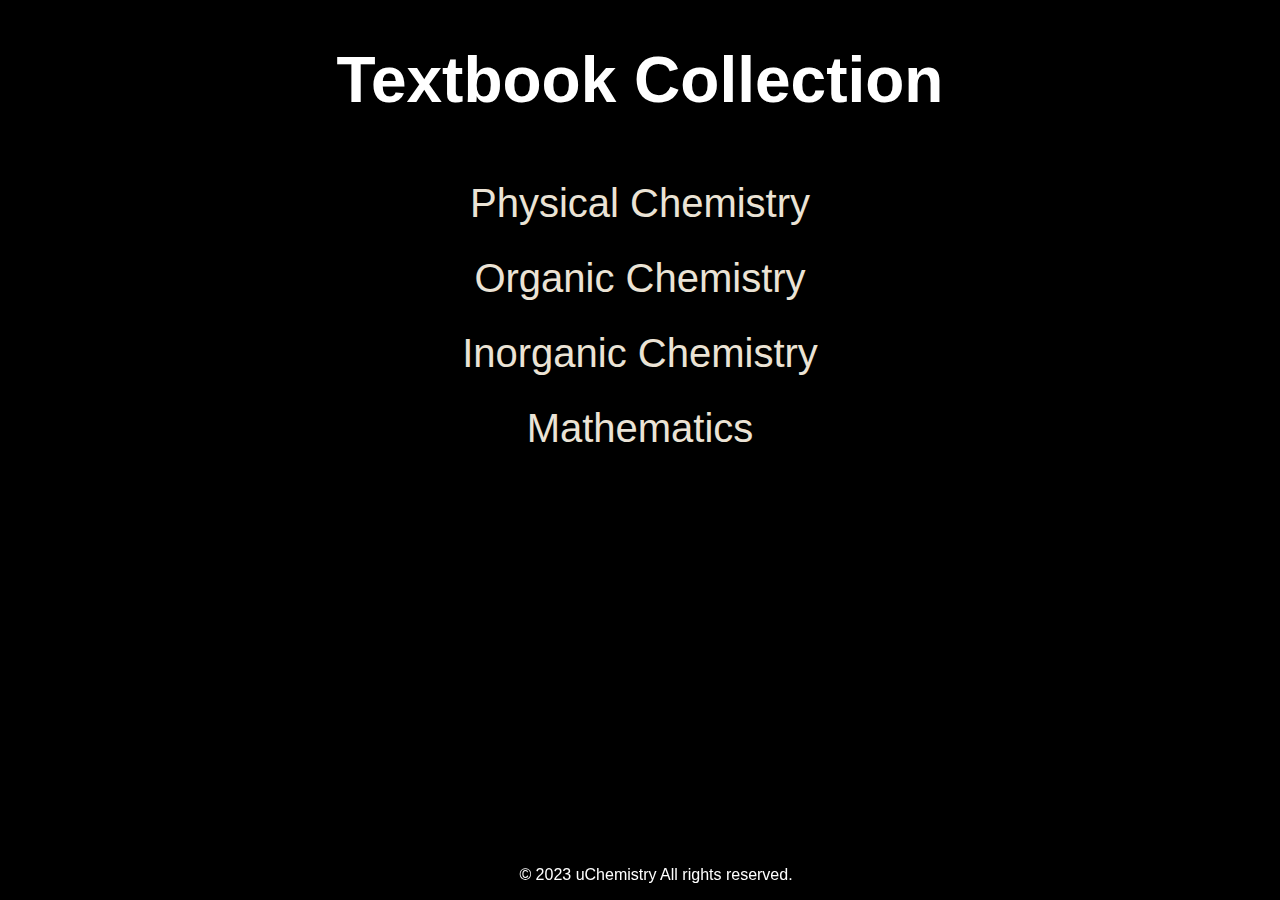
<file: index.html>
<!DOCTYPE html>
<html lang="en">
<head>
    <meta charset="UTF-8">
    <meta name="viewport" content="width=device-width, initial-scale=1.0">
    <title>TextBooks</title>
    <link rel="stylesheet" href="styles.css">
</head>
<body>
    <h1> Textbook Collection</h1>

    <div>
     
            <a href="p_chemistry.html"> Physical Chemistry</a>

            <br>
        
        
            <a href="o_chemistry.html"> Organic Chemistry</a>
            <br>

                      
            <a href="i_chemistry.html"> Inorganic Chemistry</a>
            <br>

        
            <a href="mathematics.html"> Mathematics</a>
        

    
    </div>

<footer>
    &copy;      2023   uChemistry     All rights reserved.
</footer>
    

    
</body>
</html>
</file>
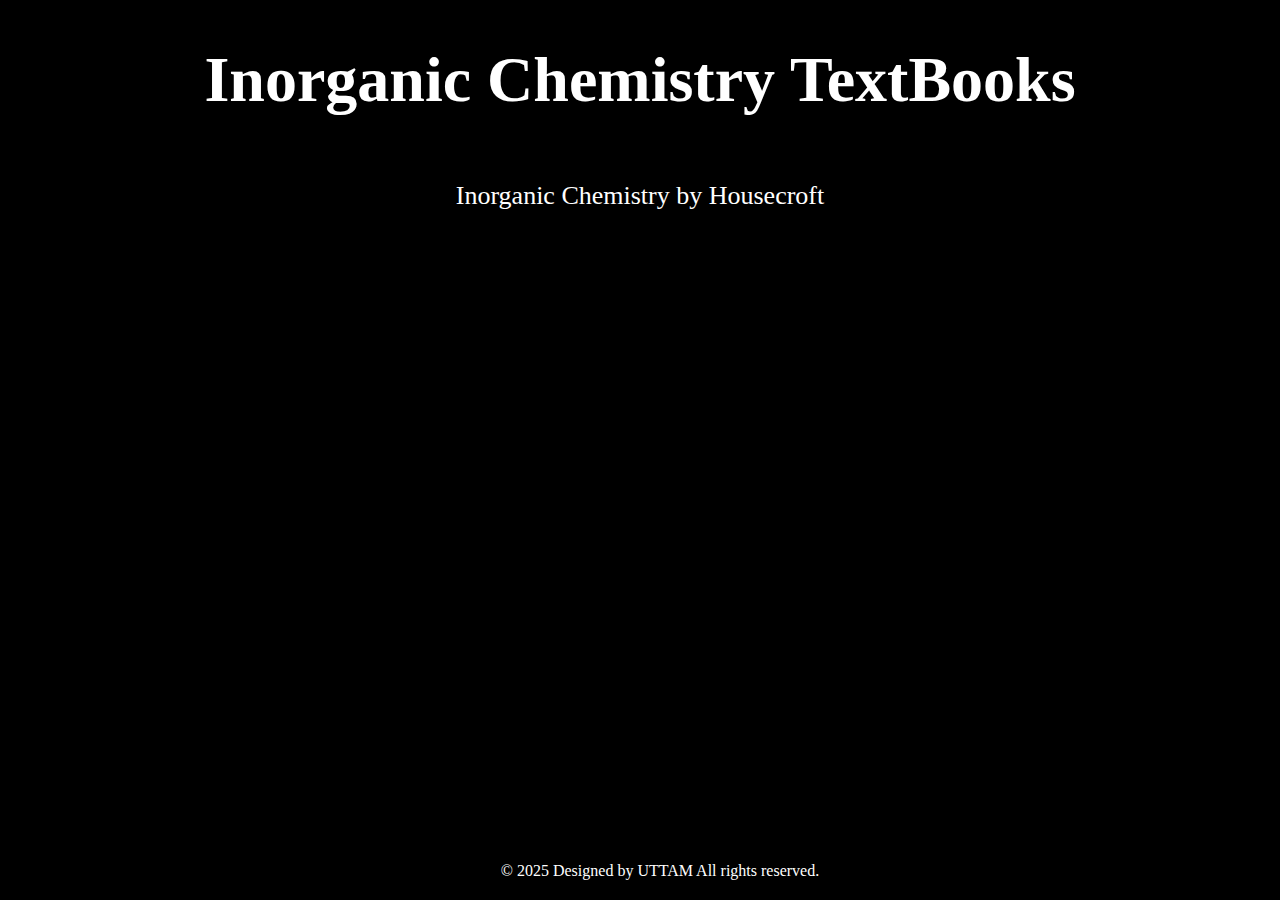
<file: i_chemistry.html>
<!DOCTYPE html>
<html lang="en">
<head>
    <meta charset="UTF-8">
    <meta name="viewport" content="width=device-width, initial-scale=1.0">
    <title>Inorganic Chemistry TextBooks</title>
    <link rel="stylesheet" href="i_chemistry.css">
</head>
<body>
    <h1> Inorganic Chemistry TextBooks </h1>
    <div>
     <a href="Inorganic Chemistry/Inorganic Chemistry - Catherine E. Housecroft And Alan G. Sharpe 2nd Edition.pdf">Inorganic Chemistry by Housecroft</a> 
     
         

       
           
        
     
    </div>

    <footer>
        &copy;      2025   Designed by UTTAM    All rights reserved.
    </footer>
</body>
</html>
</file>
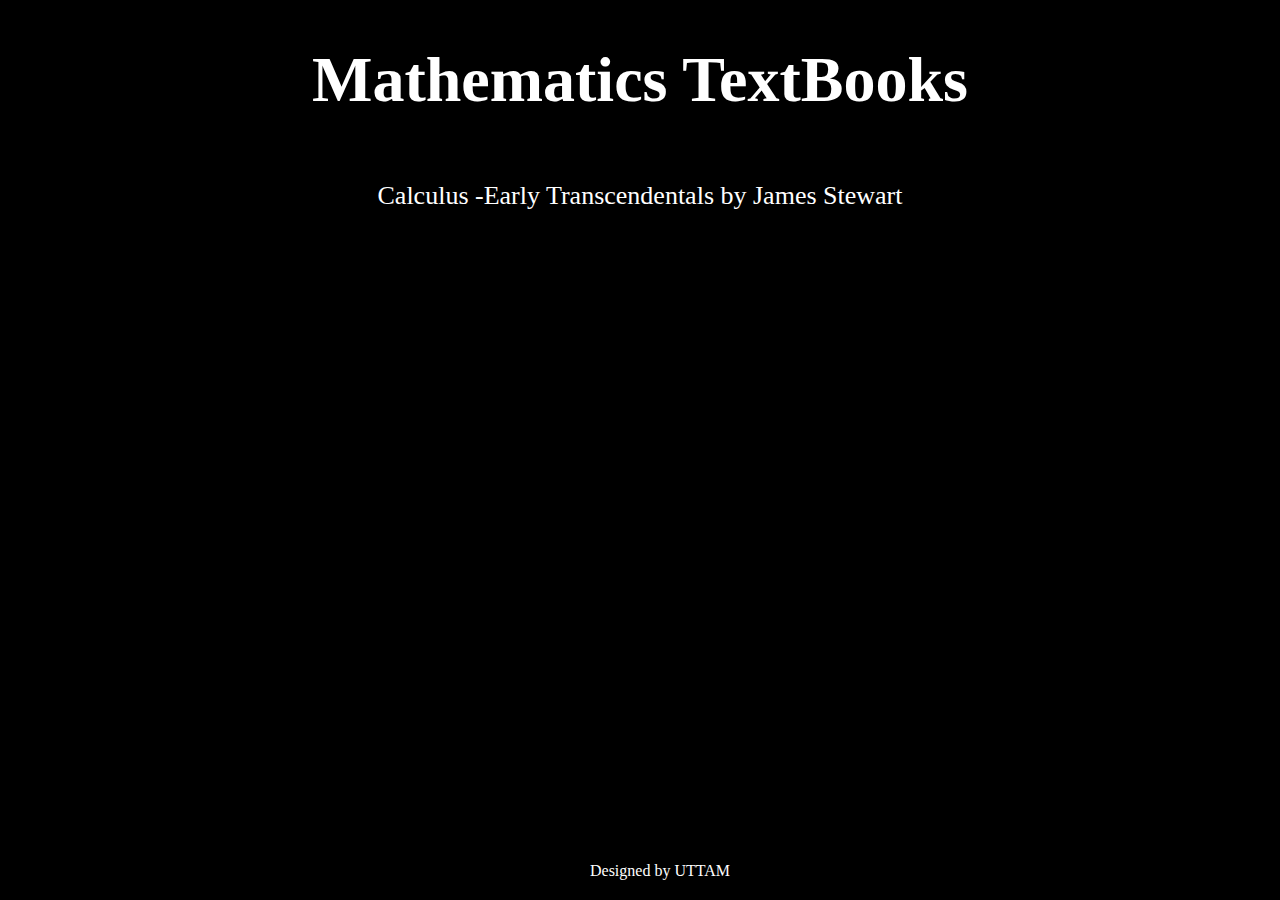
<file: mathematics.html>
<!DOCTYPE html>
<html lang="en">
<head>
    <meta charset="UTF-8">
    <meta name="viewport" content="width=device-width, initial-scale=1.0">
    <title> Mathematics TextBooks</title>
    <link rel="stylesheet" href="mathematics.css">
</head>
<body>
    <h1> Mathematics TextBooks </h1>
    <div>
        <a href="Mathematics/Calculus - Early Transcendentals 6e.pdf"> Calculus -Early Transcendentals by James Stewart</a>
     
        
        

       
           
        
     
    </div>

    <footer>
        Designed by UTTAM
    </footer>
</body>
</html>
</file>
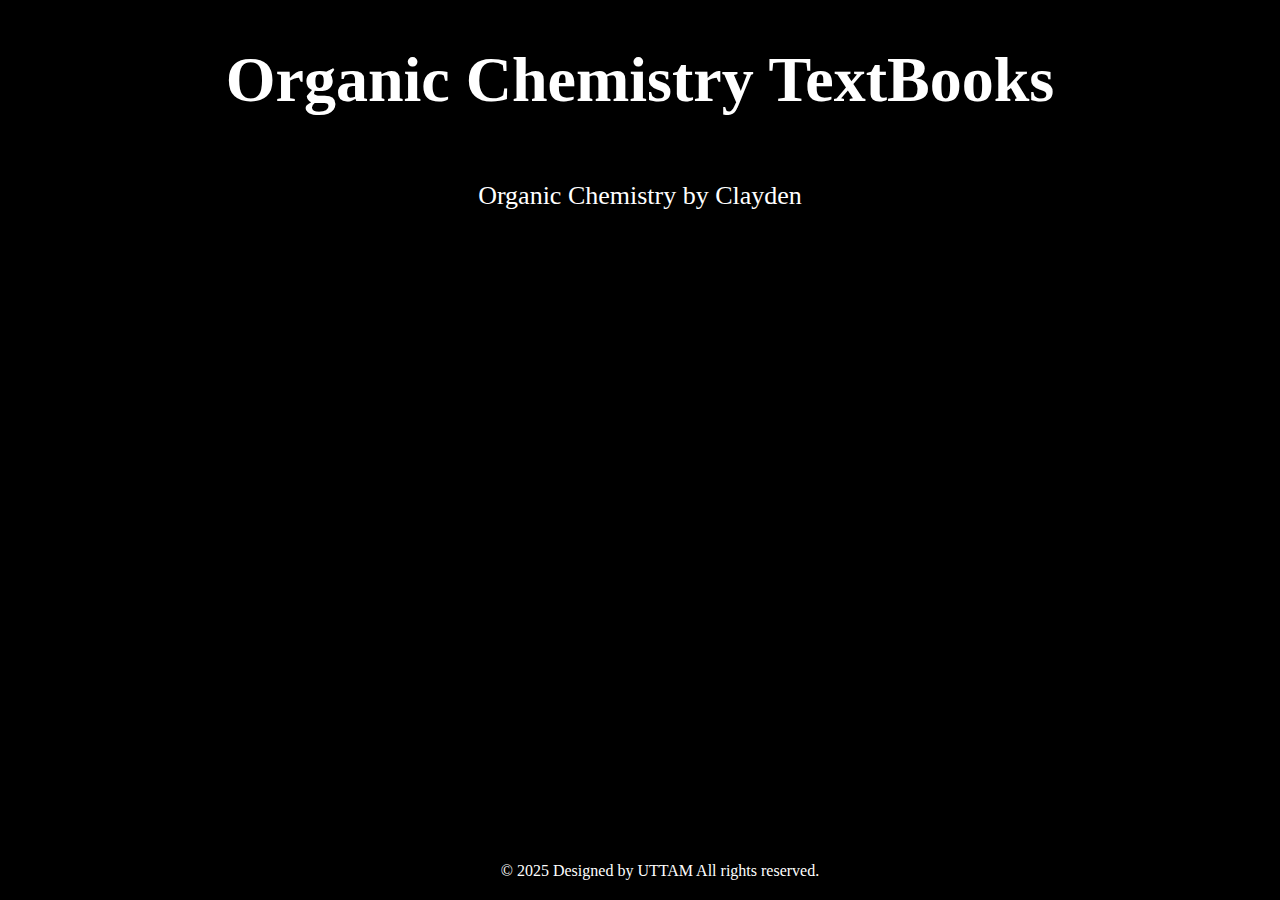
<file: o_chemistry.html>
<!DOCTYPE html>
<html lang="en">
<head>
    <meta charset="UTF-8">
    <meta name="viewport" content="width=device-width, initial-scale=1.0">
    <title>Organic Chemistry TextBooks</title>
    <link rel="stylesheet" href="o_chemistry.css">
</head>
<body>
    <h1> Organic Chemistry TextBooks </h1>
    <div>
        <a href="Organic Chemistry/Clayden Organic Chemistry 2e.pdf"> Organic Chemistry by Clayden</a>
     
        
        

       
           
        
     
    </div>

    <footer>
        &copy;      2025  Designed by UTTAM  All rights reserved.
    </footer>
</body>
</html>
</file>
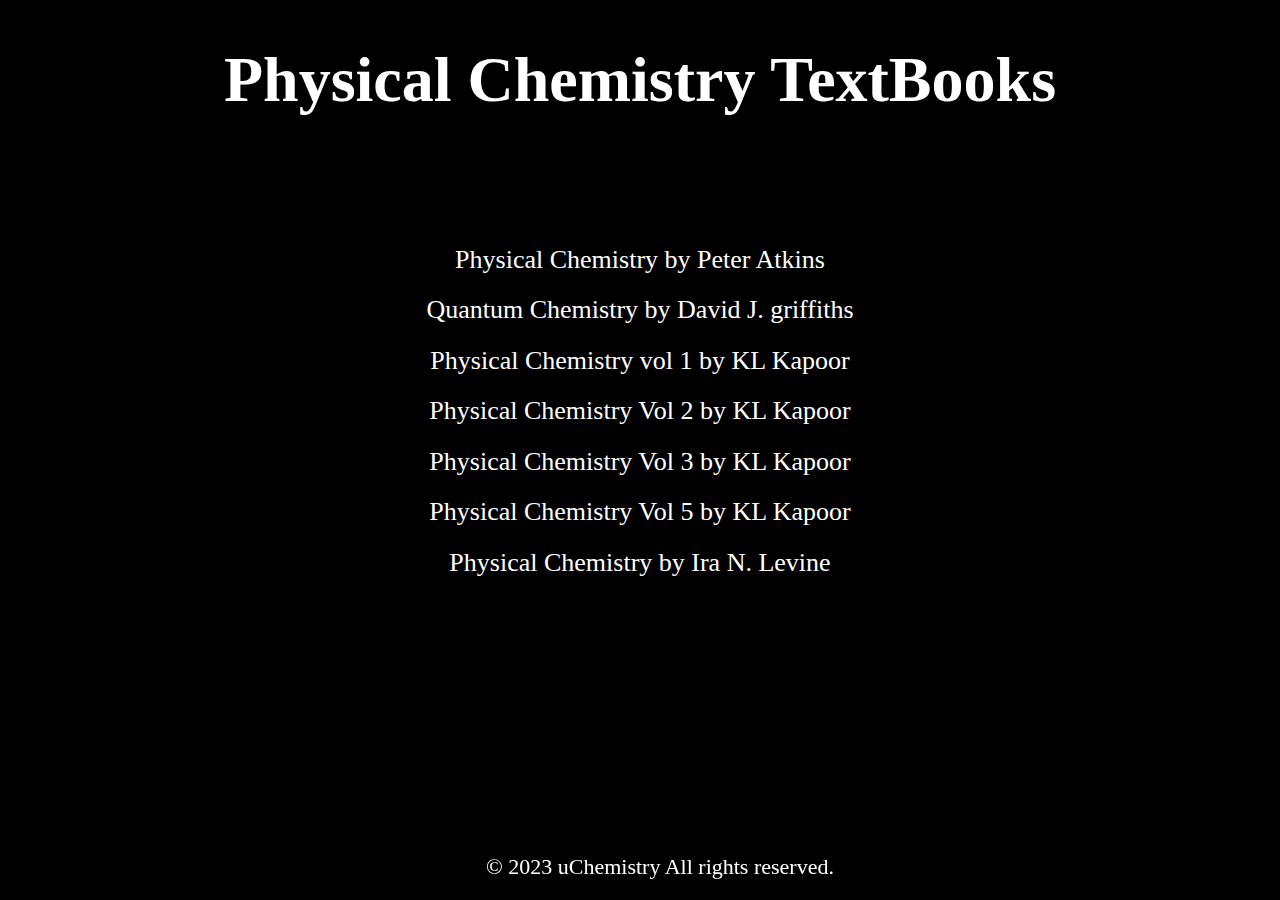
<file: p_chemistry.html>
<!DOCTYPE html>
<html lang="en">
<head>
    <meta charset="UTF-8">
    <meta name="viewport" content="width=device-width, initial-scale=1.0">
    <title>Physical Chemistry TextBooks</title>
    <link rel="stylesheet" href="p_chemistry.css">
</head>
<body>
    <h1> Physical Chemistry TextBooks </h1>
    <div>
     
        
         <a href="Physical_Chemistry/Atkins_Physical_Chemistry_8th_Edition.pdf">  Physical Chemistry by Peter Atkins </a>


         <br>
        
        <a href="Physical_Chemistry/griffiths_quantum_mechanics_2nd_edition.pdf"> Quantum Chemistry by David J. griffiths</a>

        <br>

        <a href="Physical_Chemistry/K.L.Kapoor Physical Chemistry Volume-1.pdf"> Physical Chemistry vol 1 by KL Kapoor</a>

        <br>

        <a href="Physical_Chemistry/K.L.Kapoor_Physical_Chemistry_Volume-2.pdf"> Physical Chemistry Vol 2 by KL Kapoor</a>

        <br>

        <a href="Physical_Chemistry/K.L.Kapoor Physical Chemistry Volume-3.pdf">Physical Chemistry Vol 3 by KL Kapoor</a>

        <br>

        <a href="Physical_Chemistry/K.L.Kapoor Physical Chemistry Volume-5.pdf">Physical Chemistry Vol 5 by KL Kapoor</a>

        <br>

            
        <a href="Physical_Chemistry/Physical_Chemistry_6e_by_Ira_N.Levine.pdf"> Physical Chemistry by Ira N. Levine</a>

        <br>

       
           
        
     
    </div>

    <footer>
        &copy;      2023   uChemistry     All rights reserved.
    </footer>
</body>
</html>
</file>
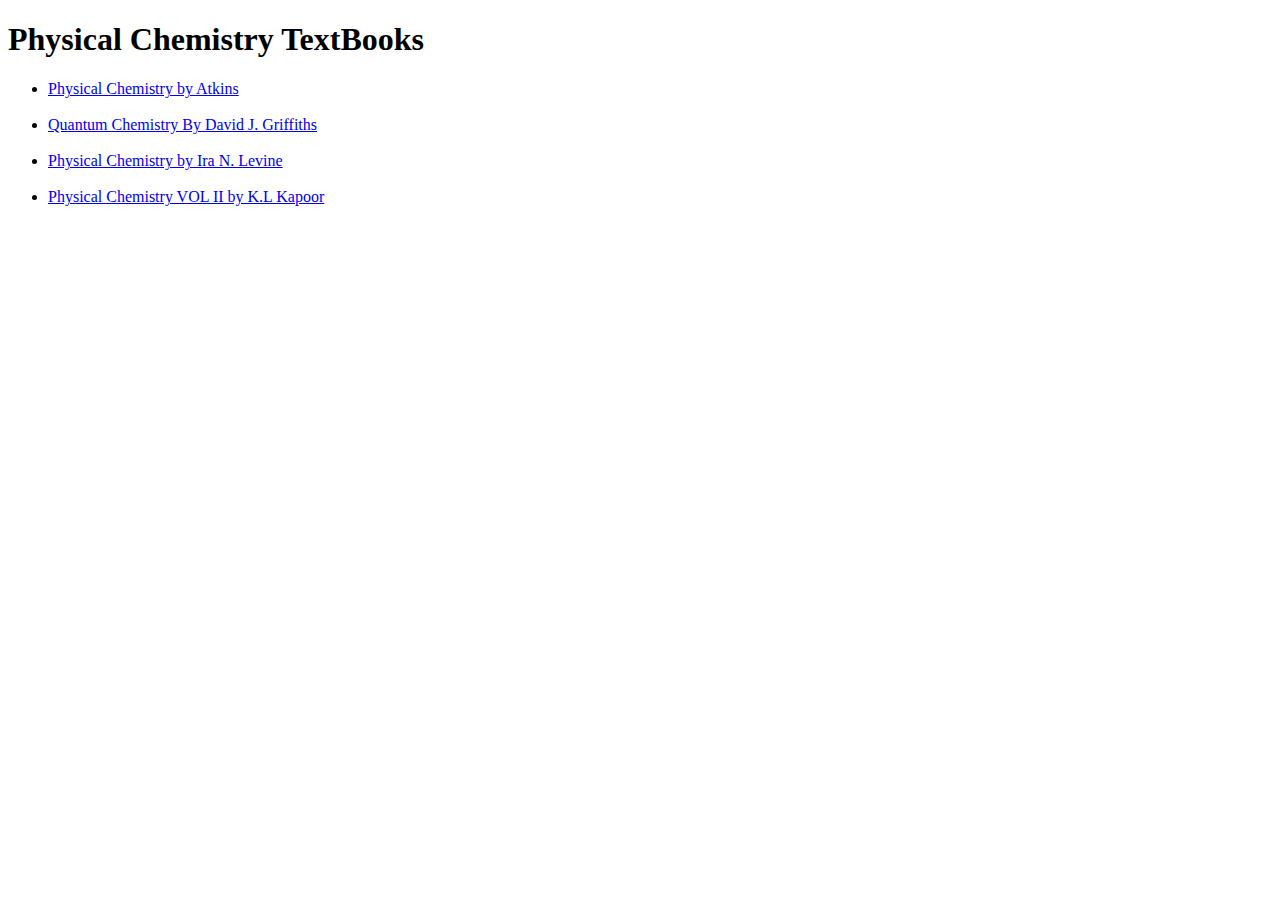
<file: Physical Chemistry/physical_chemistry.html>
<!DOCTYPE html>
<html lang="en">
<head>
    <meta charset="UTF-8">
    <meta name="viewport" content="width=device-width, initial-scale=1.0">
    <title>Physical Chemistry TextBooks</title>
</head>
<body>
    <h1> Physical Chemistry TextBooks </h1>
    <ul> 
        <li>
            <a href="Physical Chemistry/Atkins_Physical Chemistry 8th Edition.pdf">Physical Chemistry by Atkins</a>
        </li>
        <br>

        <li>
            <a href="Physical Chemistry/griffiths_quantum_mechanics_2nd_edition.pdf">Quantum Chemistry By David J. Griffiths</a>
        </li>
        <br>


        <li>
            <a href="Physical Chemistry/Physical Chemistry 6e by Ira N. Levine.pdf"> Physical Chemistry by Ira N. Levine</a>
        </li>
        <br>

        <li>
            <a href="Physical Chemistry/K.L.Kapoor Physical Chemistry Volume-2.pdf"> Physical Chemistry VOL II by K.L Kapoor</a>
        </li>
    </ul>
    
</body>
</html>
</file>
<file: styles.css>
body {
    font-family: Arial, sans-serif;
    margin: 0;
    padding: 0;
    box-sizing: border-box;
    background-color: black; /* Set the background color to black */
    background-image: url(https://images.unsplash.com/photo-1618123069754-cd64c230a169?q=80&w=1374&auto=format&fit=crop&ixlib=rb-4.0.3&ixid=M3wxMjA3fDB8MHxwaG90by1wYWdlfHx8fGVufDB8fHx8fA%3D%3D);
        background-repeat: no-repeat;
    
}
   
h1{
    color: white;
    font-size: 400%;
    
    text-align: center;
}

a{
    color: #EBE3D5;
    text-align: center;
    font-size: 250%;
    text-decoration: none;
    list-style-type: none;
    display: block;

    margin-bottom: 30px;
}




div{
    display: block;
    width: 80%;
    margin-left: auto;
    margin-right: auto;
    margin-top: 5%;
    margin-bottom: 10px;
    text-align: center;
    
    
    


}

footer {
    
    color: white;
    text-align: center;
    padding: 1em;
    position: fixed;
    bottom: 0;
    width: 100%;
}


@media (max-width: 768px) {
    
    

    h1{
        font-size: 30px;
        text-align: center;
    }
    a{
        font-size: 24px;
        display: block;
        margin-bottom: 30px;
    }

    div{
        display: block;
        margin-top: 25%;
        height: 100%;
        width: 100%;
    }


    footer {
    
        color: white;
        text-align: center;
        padding: 1em;
        position: fixed;
        bottom: 0;
        width: 100%;
        display: block;
        margin-left: auto;
        margin-right: auto;
    
    }
    
}

@keyframes colorTransition {
    0% {
        color: rgb(76, 224, 76);
    }
    100% {
        color: rgb(240, 11, 11);
    }
}

 a {
    display: inline-block;
    animation: colorTransition 2s infinite alternate; /* Adjust duration and animation behavior */
}
</file>
<file: i_chemistry.css>
body{
    background-color: black;
    margin: 0;
    padding: 0;
}

h1{
    color: white;
    text-align: center;
    font-size: 400%;
}

a{
    color: white;
    font-size: 26px;
    text-align: center;
    text-decoration: none;
    display: block;
    margin-bottom: 2%;
    

}

div{
    display: block;
    width: 80%;
    margin-left: auto;
    margin-right: auto;
    margin-top: 5%;
    margin-bottom: 10px;
   
    
    text-align: center;
}

footer {
    
    color: white;
    text-align: center;
    padding: 20px;
    position: fixed;
    bottom: 0;
    width: 100%;
    background-color: black;
    
}

@media (max-width: 768px) {

    h1{
        font-size: 30px;
        padding: 4%;
    }
a{
    display: block;
    margin-bottom: 20px;
    font-size: 18px;
}



}


@keyframes colorTransition {
    0% {
        color: rgb(76, 224, 76);
    }
    100% {
        color: rgb(243, 13, 13);
    }
}

 a {
    display: inline-block;
    animation: colorTransition 2s infinite alternate; /* Adjust duration and animation behavior */
}
</file>
<file: mathematics.css>
body{
    background-color: black;
    margin: 0;
    padding: 0;
}

h1{
    color: white;
    text-align: center;
    font-size: 400%;
}

a{
    color: white;
    font-size: 26px;
    text-align: center;
    text-decoration: none;
    display: block;
    margin-bottom: 2%;
    

}

div{
    display: block;
    width: 80%;
    margin-left: auto;
    margin-right: auto;
    margin-top: 5%;
    margin-bottom: 10px;
   
    
    text-align: center;
}

footer {
    
    color: white;
    text-align: center;
    padding: 20px;
    position: fixed;
    bottom: 0;
    width: 100%;
    background-color: black;
    
}

@media (max-width: 768px) {

    h1{
        font-size: 30px;
        padding: 4%;
    }
a{
    display: block;
    margin-bottom: 20px;
    font-size: 18px;
}



}


@keyframes colorTransition {
    0% {
        color: rgb(76, 224, 76);
    }
    100% {
        color: rgb(243, 13, 13);
    }
}

 a {
    display: inline-block;
    animation: colorTransition 2s infinite alternate; /* Adjust duration and animation behavior */
}
</file>
<file: o_chemistry.css>
body{
    background-color: black;
    margin: 0;
    padding: 0;
}

h1{
    color: white;
    text-align: center;
    font-size: 400%;
}

a{
    color: white;
    font-size: 26px;
    text-align: center;
    text-decoration: none;
    display: block;
    margin-bottom: 2%;
    

}

div{
    display: block;
    width: 80%;
    margin-left: auto;
    margin-right: auto;
    margin-top: 5%;
    margin-bottom: 10px;
   
    
    text-align: center;
}

footer {
    
    color: white;
    text-align: center;
    padding: 20px;
    position: fixed;
    bottom: 0;
    width: 100%;
    background-color: black;
    
}

@media (max-width: 768px) {

    h1{
        font-size: 30px;
        padding: 4%;
    }
a{
    display: block;
    margin-bottom: 20px;
    font-size: 18px;
}



}


@keyframes colorTransition {
    0% {
        color: rgb(76, 224, 76);
    }
    100% {
        color: rgb(243, 13, 13);
    }
}

 a {
    display: inline-block;
    animation: colorTransition 2s infinite alternate; /* Adjust duration and animation behavior */
}
</file>
<file: p_chemistry.css>
body{
    background-color: black;
    margin: 0;
    padding: 0;
}

h1{
    color: white;
    text-align: center;
    font-size: 400%;
}

a{
    color: white;
    font-size: 26px;
    text-align: center;
    text-decoration: none;
    display: block;
    margin-bottom: 2%;
    

}

div{
    display: block;
    width: 80%;
    margin-left: auto;
    margin-right: auto;
    margin-top: 10%;
    margin-bottom: 10px;
   
    
    text-align: center;
}

footer {
    
    color: white;
    text-align: center;
    padding: 20px;
    position: fixed;
    bottom: 0;
    width: 100%;
    font-size: 22px;
}

@media (max-width: 768px) {

    h1{
        font-size: 30px;
        padding: 4%;
    }
a{
    display: block;
    margin-bottom: 20px;
}



}


@keyframes colorTransition {
    0% {
        color: rgb(76, 224, 76);
    }
    100% {
        color: blue;
    }
}

 a {
    display: inline-block;
    animation: colorTransition 2s infinite alternate; /* Adjust duration and animation behavior */
}
</file>
